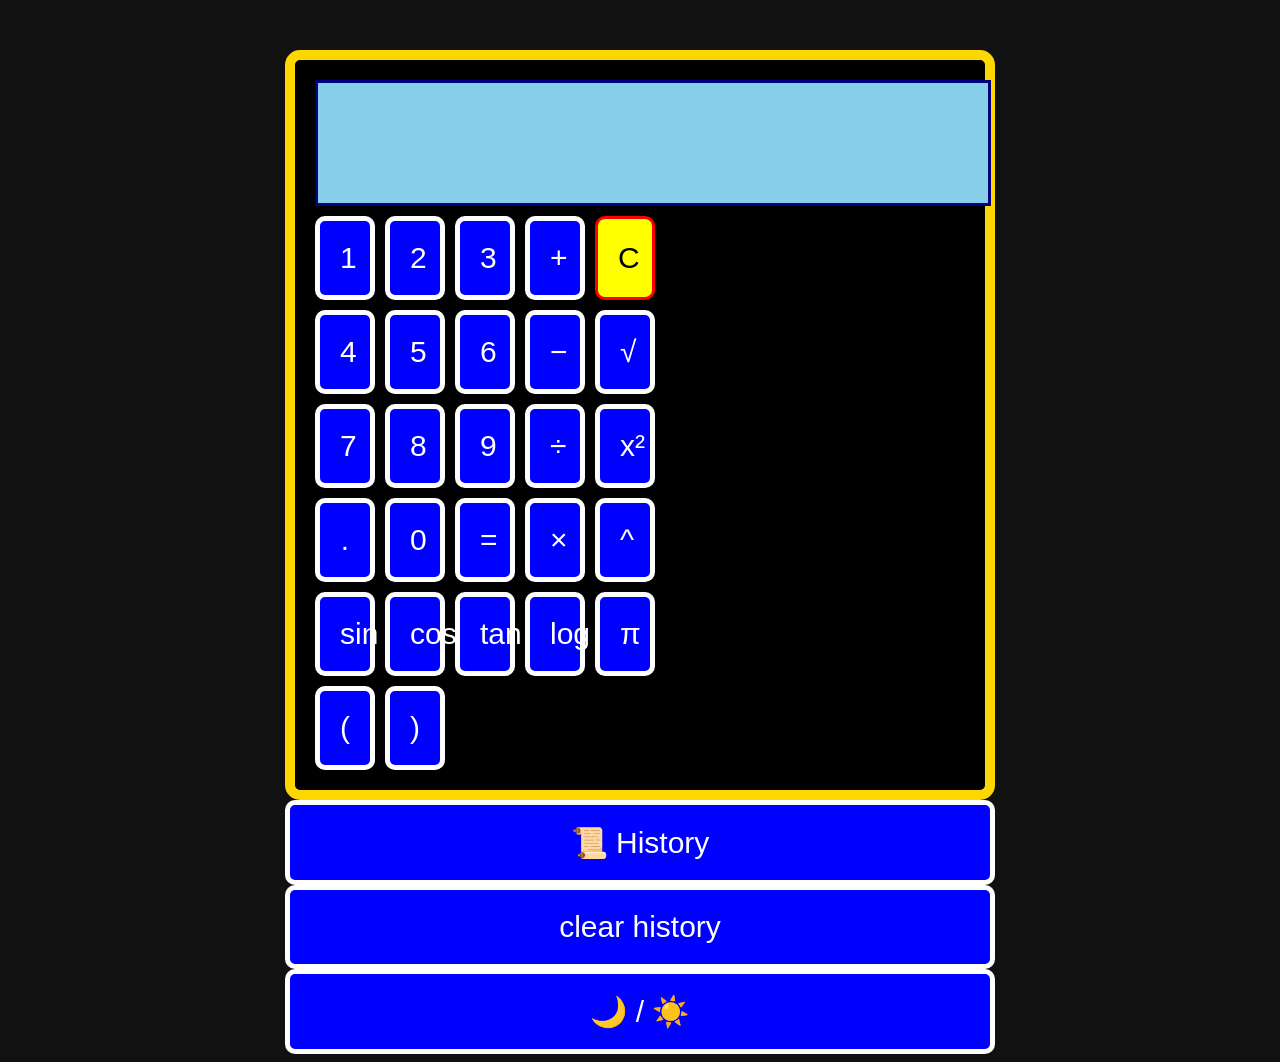
<file: index.html>
<!DOCTYPE html>
<html>
<head>
  <title>Scientific Calculator</title>
  <link rel="stylesheet" href="style.css">
  <meta name="viewport" content="width=device-width, initial-scale=1.0">

</head>
<body>

  <div class="calculator">
    <input type="text" id="display" readonly>

    <div class="buttons">
            <button onclick="calc.add('1')">1</button>
             <button onclick="calc.add('2')">2</button>
                   <button onclick="calc.add('3')">3</button>
                         <button onclick="calc.add('+')">+</button>
               <button onclick="calc.clear()" id="sniper">C</button>
                     <button onclick="calc.add('4')">4</button>
                 
      <button onclick="calc.add('5')">5</button>
      
      <button onclick="calc.add('6')">6</button>
            <button onclick="calc.add('-')">−</button>
       <button onclick="calc.sqrt()">√</button>
      <button onclick="calc.add('7')">7</button>
      <button onclick="calc.add('8')">8</button>
      <button onclick="calc.add('9')">9</button>
      <button onclick="calc.add('/')">÷</button>

      <button onclick="calc.square()">x²</button>


     




      <button onclick="calc.add('.')">.</button>
            <button onclick="calc.add('0')">0</button>
      <button onclick="calc.calculate()">=</button>
      <button onclick="calc.add('*')">×</button>

      <button onclick="calc.add('**')">^</button>
      <!-- Scientific -->
      <button class="trig" onclick="calc.sin()">sin</button>
      <button class="trig" onclick="calc.cos()">cos</button>
      <button class="trig" onclick="calc.tan()">tan</button>
    


      <button onclick="calc.log()">log</button>
      <button onclick="calc.pi()">π</button>
     
      
      

      <button onclick="calc.add('(')">(</button>
<button onclick="calc.add(')')">)</button>



    </div>
  </div>


  
  
  

    <button id="toggleHistory">📜 History</button>
    <ul id="history" class="hidden"></ul>

    
        <button id="clearHistory">clear history</button>
  
    <button onclick="toggleMode()">🌙 / ☀️</button>
  


    <script src="main.js"></script>

</body>
</html>
</file>
<file: style.css>
body {
  font-family: Arial;
  display: grid;
  justify-content: center;
  margin-top: 50px;
  
  
}



body.dark {
  background: #111;
  color: white;
}

body.dark .calculator {
  background: black;
  border: 10px solid gold;
  padding: 20px;
  border-radius: 15px;
}

body.dark #display {
  background: skyblue;
  color: navy;
  border: 3px solid navy;
}

body.dark button {
  background: blue;
  color: white;
  border: 5px solid white;
}

body.light {
  background: white;
  color: black;
}

body.light .calculator {
  background: white;
  border: 7px solid gold;
  padding: 20px;
  border-radius: 15px;
}

body.light #display {
  background: lightgreen;
  color: darkgreen;
  border: 3px solid darkgreen;
}

body.light button {
  background: white;
  color: black;
  border: 5px solid gold;
  
  
}


.buttons {
  display: grid;
  grid-template-columns: repeat(5, 60px);
  gap: 10px;
  width: 100%;
}
#sniper{
  background: yellow;
  color : black;
  
  border: 3px solid red ;
  
}

button {
  padding: 20px;
  font-size: 30px;
  border-radius: 10px;
  cursor: pointer;
}
#display {
  width: 100%;
  height: 100px;
  margin-bottom: 10px;
  font-size: 50px;
  text-align: right;
  padding: 10px;
  
}
#history {
  margin-top: 20px;
  width: 250px;
  max-height: 150px;
  overflow-y: auto;
  background: #222;
  padding: 10px;
  border-radius: 10px;
}

#history li {
  list-style: none;
  padding: 5px;
  border-bottom: 1px solid blueviolet;
}

.hidden {
  display: none;
}
.trig{
  color: white;
  background :blue ;
}
</file>
